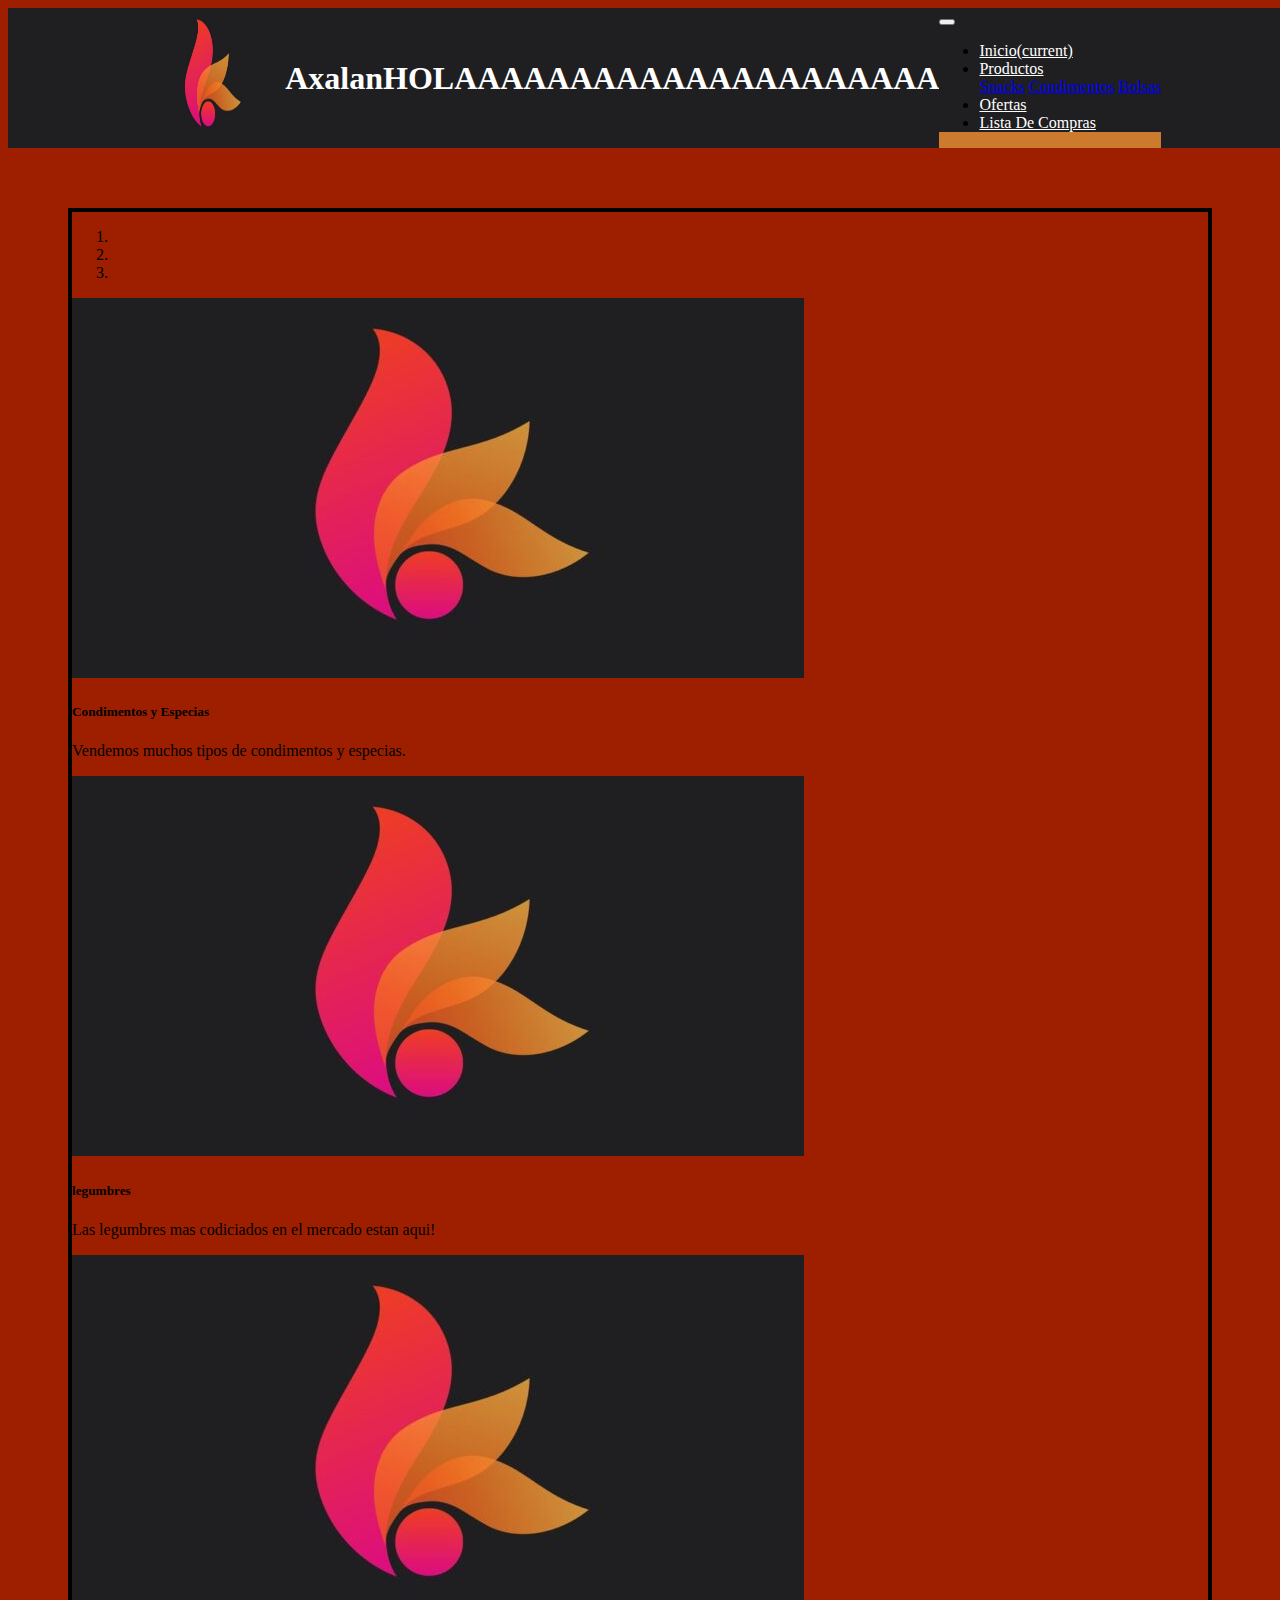
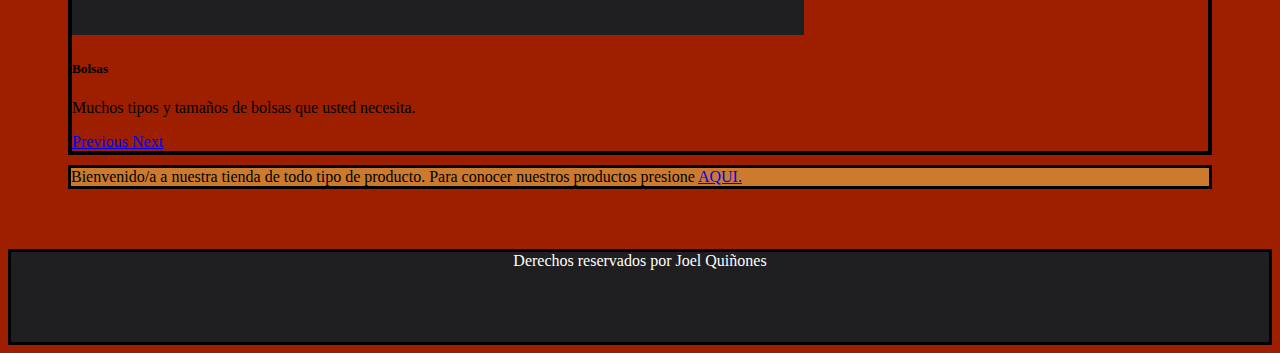
<file: HTML/index.html>
<!DOCTYPE html>
<html>
<head>
	<meta charset="utf-8">
	<meta name="description" content="Vendemos condimentos especias snacks y muchas productos mas!">
	<meta name="keywords" content="axalan, especias, condimentos, bolsas, productos alimentecios, snacks">
	<meta name="viewport" content="width=device-width, initial-scale=1, shrink-to-fit=no">
	<link rel="stylesheet" href="https://cdn.jsdelivr.net/npm/bootstrap@4.5.3/dist/css/bootstrap.min.css" integrity="sha384-TX8t27EcRE3e/ihU7zmQxVncDAy5uIKz4rEkgIXeMed4M0jlfIDPvg6uqKI2xXr2" crossorigin="anonymous">
	<link rel="stylesheet" type="text/css" href="../CSS/header.css">
	<link rel="stylesheet" type="text/css" href="../CSS/index.css">
	<title>Axalan</title>
</head>
<body>
	<header>
		<div class="header">
			<div class="header__beginning">
				<img src="../IMG/logo.jpg" alt="logo">
				<h1>Axalan</h1>
				<h1>HOLAAAAAAAAAAAAAAAAAAAAA</h1>
				<div class="nav">
					<nav class="navbar navbar-expand-lg navbar-light bg-light">
						<button class="navbar-toggler" type="button" data-toggle="collapse" data-target="#navbarNavDropdown" aria-controls="navbarNavDropdown" aria-expanded="false" aria-label="Toggle navigation">
					    	<span class="navbar-toggler-icon"></span>
					 	</button>
						<div class="collapse navbar-collapse" id="navbarNavDropdown">
						    <ul class="navbar-nav	">
						      	<li class="nav-item active">
						        	<a class="nav-link" href="index.html">Inicio<span class="sr-only">(current)</span></a>
						      	</li>
						      	<li class="nav-item dropdown">
						      		<a class="nav-link dropdown-toggle" href="#" id="navbarDropdownMenuLink" role="button" data-toggle="dropdown" aria-haspopup="true" aria-expanded="false"> Productos</a>
						        	<div class="dropdown-menu" aria-labelledby="navbarDropdownMenuLink">
						         		<a class="dropdown-item" href="productos.html#Snacks">Snacks</a>
						        		<a class="dropdown-item" href="productos.html#Condimentos">Condimentos</a>
						         		<a class="dropdown-item" href="productos.html#Bolsas">Bolsas</a>
						      		</div>
						    	</li>
						      	<li class="nav-item">
						    		<a class="nav-link" href="ofertas.html">Ofertas</a>
						     	</li>
					     		<li class="nav-item">
					        		<a class="nav-link" href="contacto.html">Lista De Compras</a>
					      		</li>
					    	</ul>
						</div>
					</nav>		
				</div>
			</div>
		</div>
	</header>
	<main>
		<div class="main">
			<div class="carousel">
				<div id="carouselExampleCaptions" class="carousel slide" data-ride="carousel">
	  				<ol class="carousel-indicators">
	    				<li data-target="#carouselExampleCaptions" data-slide-to="0" class="active"></li>
	    				<li data-target="#carouselExampleCaptions" data-slide-to="1"></li>
	    				<li data-target="#carouselExampleCaptions" data-slide-to="2"></li>
	  				</ol>
	  			<div class="carousel-inner">
	   				 <div class="carousel-item active">
	      				<img src="../IMG/logo.jpg" class="d-block w-100" alt="...">
	      				<div class="carousel-caption d-none d-md-block">
	        				<h5>Condimentos y Especias</h5>
	        				<p>Vendemos muchos tipos de condimentos y especias.</p>
	      				</div>
	    			</div>
	    			<div class="carousel-item">
	      				<img src="../IMG/logo.jpg" class="d-block w-100" alt="...">
	      				<div class="carousel-caption d-none d-md-block">
	        				<h5>legumbres</h5>
	        				<p>Las legumbres mas codiciados en el mercado estan aqui!</p>
	      				</div>
	    			</div>
	    			<div class="carousel-item">
	      				<img src="../IMG/logo.jpg" class="d-block w-100" alt="...">
	      				<div class="carousel-caption d-none d-md-block">
	        				<h5>Bolsas</h5>
	        				<p>Muchos tipos y tamaños de bolsas que usted necesita.</p>
	      					</div>
	    			</div>
	  			</div>
	  				<a class="carousel-control-prev" href="#carouselExampleCaptions" role="button" data-slide="prev">
	    				<span class="carousel-control-prev-icon" aria-hidden="true"></span>
	    				<span class="sr-only">Previous</span>
	  				</a>
	  				<a class="carousel-control-next" href="#carouselExampleCaptions" role="button" data-slide="next">
	    				<span class="carousel-control-next-icon" aria-hidden="true"></span>
	    				<span class="sr-only">Next</span>
	  				</a>
				</div>
			</div>
			<p class="welcome">Bienvenido/a a nuestra tienda de todo tipo de producto. Para conocer nuestros productos presione <a href="productos.html">AQUI.</a></p>
		</div>
	</main>	
	<div class="inicio">
		<div class="iniciaSeasion">
			<b>Inicia</b>
			<b>Seasion</b>
		</div>
		<div class="inicio__form">
			<form class="formulario">
			  <div class="form-group">
			    <label for="exampleInputEmail1">Coloca Tu Email</label>
			    <input type="email" class="form-control" id="exampleInputEmail1" aria-describedby="emailHelp">
			  </div>
			  <div class="form-group">
			    <label for="exampleInputPassword1">Contraseña</label>
			    <input type="password" class="form-control" id="exampleInputPassword1">
			  </div>
			  <div class="form-group form-check">
			    <input type="checkbox" class="form-check-input" id="exampleCheck1">
			    <label class="form-check-label" for="exampleCheck1">No soy un robot</label>
			  </div>
			  <button type="submit" class="btn btn-primary">Submit</button>
			</form>
		</div>
		</div>
	
	<div class="footer">
		<p>Derechos reservados por Joel Quiñones</p>
	</div>
	<div class="inicio">

	</div>
</body>
<script src="https://code.jquery.com/jquery-3.5.1.slim.min.js" integrity="sha384-DfXdz2htPH0lsSSs5nCTpuj/zy4C+OGpamoFVy38MVBnE+IbbVYUew+OrCXaRkfj" crossorigin="anonymous"></script>
<script src="https://cdn.jsdelivr.net/npm/bootstrap@4.5.3/dist/js/bootstrap.bundle.min.js" integrity="sha384-ho+j7jyWK8fNQe+A12Hb8AhRq26LrZ/JpcUGGOn+Y7RsweNrtN/tE3MoK7ZeZDyx" crossorigin="anonymous"></script>
</html>
</file>
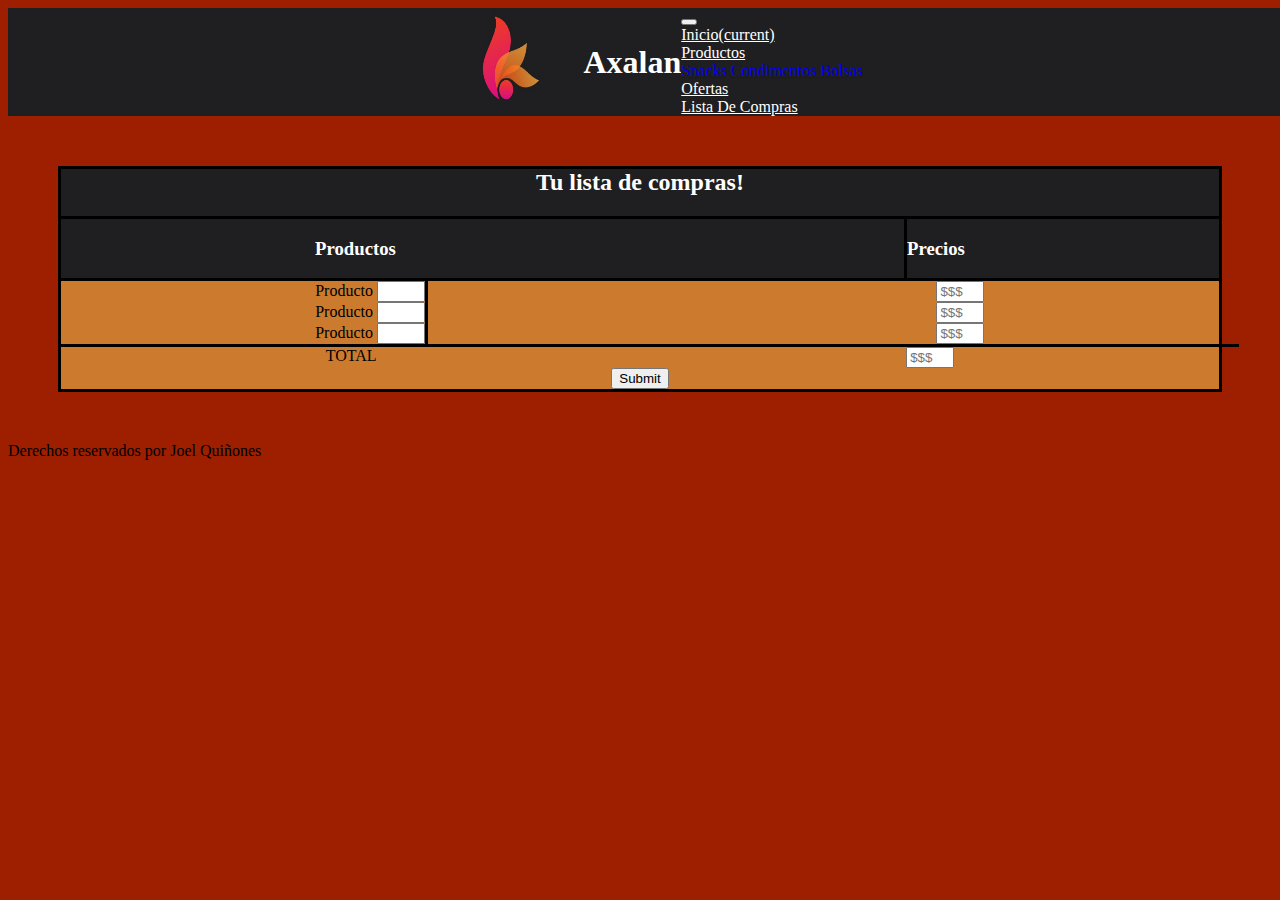
<file: HTML/contacto.html>
<!DOCTYPE html>
<html>
<head>
	<meta charset="utf-8">
	<meta name="description" content="Vendemos condimentos especias snacks y muchas productos mas!">
	<meta name="keywords" content="axalan, especias, condimentos, bolsas, productos alimentecios, snacks">
	<meta name="viewport" content="width=device-width, initial-scale=1, shrink-to-fit=no">
	<link rel="stylesheet" href="https://cdn.jsdelivr.net/npm/bootstrap@4.5.3/dist/css/bootstrap.min.css" integrity="sha384-TX8t27EcRE3e/ihU7zmQxVncDAy5uIKz4rEkgIXeMed4M0jlfIDPvg6uqKI2xXr2" crossorigin="anonymous">
	<link rel="stylesheet" type="text/css" href="../CSS/header.css">
	<link rel="stylesheet" type="text/css" href="../CSS/contacto.css">
	<title>Axalan - Lista</title>
</head>
<body>
	<header>
		<div class="header">
			<div class="header__beginning">
				<img src="../IMG/logo.jpg" alt="logo">
				<h1>Axalan</h1>
				<div class="nav">
				<nav class="navbar navbar-expand-lg navbar-light bg-light">
					<button class="navbar-toggler" type="button" data-toggle="collapse" data-target="#navbarNavDropdown" aria-controls="navbarNavDropdown" aria-expanded="false" aria-label="Toggle navigation">
				    	<span class="navbar-toggler-icon"></span>
				 	</button>
					<div class="collapse navbar-collapse" id="navbarNavDropdown">
					    <ul class="navbar-nav	">
					      	<li class="nav-item active">
					        	<a class="nav-link" href="index.html">Inicio<span class="sr-only">(current)</span></a>
					      	</li>
					      	<li class="nav-item dropdown">
					      		<a class="nav-link dropdown-toggle" href="#" id="navbarDropdownMenuLink" role="button" data-toggle="dropdown" aria-haspopup="true" aria-expanded="false"> Productos</a>
					        	<div class="dropdown-menu" aria-labelledby="navbarDropdownMenuLink">
					         		<a class="dropdown-item" href="productos.html#Snacks">Snacks</a>
					        		<a class="dropdown-item" href="productos.html#Condimentos">Condimentos</a>
					         		<a class="dropdown-item" href="productos.html#Bolsas">Bolsas</a>
					      		</div>
					    	</li>
					      	<li class="nav-item">
					    		<a class="nav-link" href="ofertas.html">Ofertas</a>
					     	</li>
				     		<li class="nav-item">
				        		<a class="nav-link" href="contacto.html">Lista De Compras</a>
				      		</li>
				    	</ul>
					</div>
				</nav>		
				</div>
			</div>
		</div>
	</header>
	<main>
		<div class="titulo">
			<h2>Tu lista de compras!</h2>
				<div class="lista">			
				<div class="lista__titulos">
					<div>
						<h3>Productos</h3>

					</div>
					<div class="h3">
						<h3>Precios</h3>
					</div>						
				</div>
				<div class="lista__pyp d-flex">
					<form>
						<div class="lista__productos pyp">
							<ul class="ul">
								<li>
									<label>Producto</label>
									<input type="number" name="cantidad" readonly class="input">
								</li> 
								<li>
									<label>Producto</label>
									<input type="number" name="cantidad" readonly class="input">
								</li> 
								<li>
									<label>Producto</label>
									<input type="number" name="cantidad" readonly class="input">
								</li>
							</ul> 
							<ul>
								<li>
									<input type="number" name="precio" readonly placeholder="$$$" class="input">
								</li>
								<li>
									<input type="number" name="precio" readonly placeholder="$$$" class="input">
								</li>
								<li>
									<input type="number" name="precio" readonly placeholder="$$$" class="input">
								</li>
							</ul>
						</div>
						<div class="total">
							<div>
								<label>TOTAL</label>
							</div class="input">
							<div>
								<input type="number" name="total" readonly placeholder="$$$" class="input">
							</div>
						</div>
						<div class="enviar">
							<input type="submit" name="enviar">
						</div>
					</form>
					
				</div>
			</div>
		</div>
		<div class="inicio">
			<div class="iniciaSeasion">
				<b>Inicia</b>
				<b>Seasion</b>
			</div>
			<div class="inicio__form">
				<form class="formulario">
				  <div class="form-group">
				    <label for="exampleInputEmail1">Coloca Tu Email</label>
				    <input type="email" class="form-control" id="exampleInputEmail1" aria-describedby="emailHelp">
				  </div>
				  <div class="form-group">
				    <label for="exampleInputPassword1">Contraseña</label>
				    <input type="password" class="form-control" id="exampleInputPassword1">
				  </div>
				  <div class="form-group form-check">
				    <input type="checkbox" class="form-check-input" id="exampleCheck1">
				    <label class="form-check-label" for="exampleCheck1">No soy un robot</label>
				  </div>
				  <button type="submit" class="btn btn-primary">Submit</button>
				</form>
			</div>
		</div>
	</main>
	<div class="footer">
		<p>Derechos reservados por Joel Quiñones</p>
	</div>
	<div class="inicio">

	</div>	
</body>
<script src="https://code.jquery.com/jquery-3.5.1.slim.min.js" integrity="sha384-DfXdz2htPH0lsSSs5nCTpuj/zy4C+OGpamoFVy38MVBnE+IbbVYUew+OrCXaRkfj" crossorigin="anonymous"></script>
<script src="https://cdn.jsdelivr.net/npm/bootstrap@4.5.3/dist/js/bootstrap.bundle.min.js" integrity="sha384-ho+j7jyWK8fNQe+A12Hb8AhRq26LrZ/JpcUGGOn+Y7RsweNrtN/tE3MoK7ZeZDyx" crossorigin="anonymous"></script>
</html>
</file>
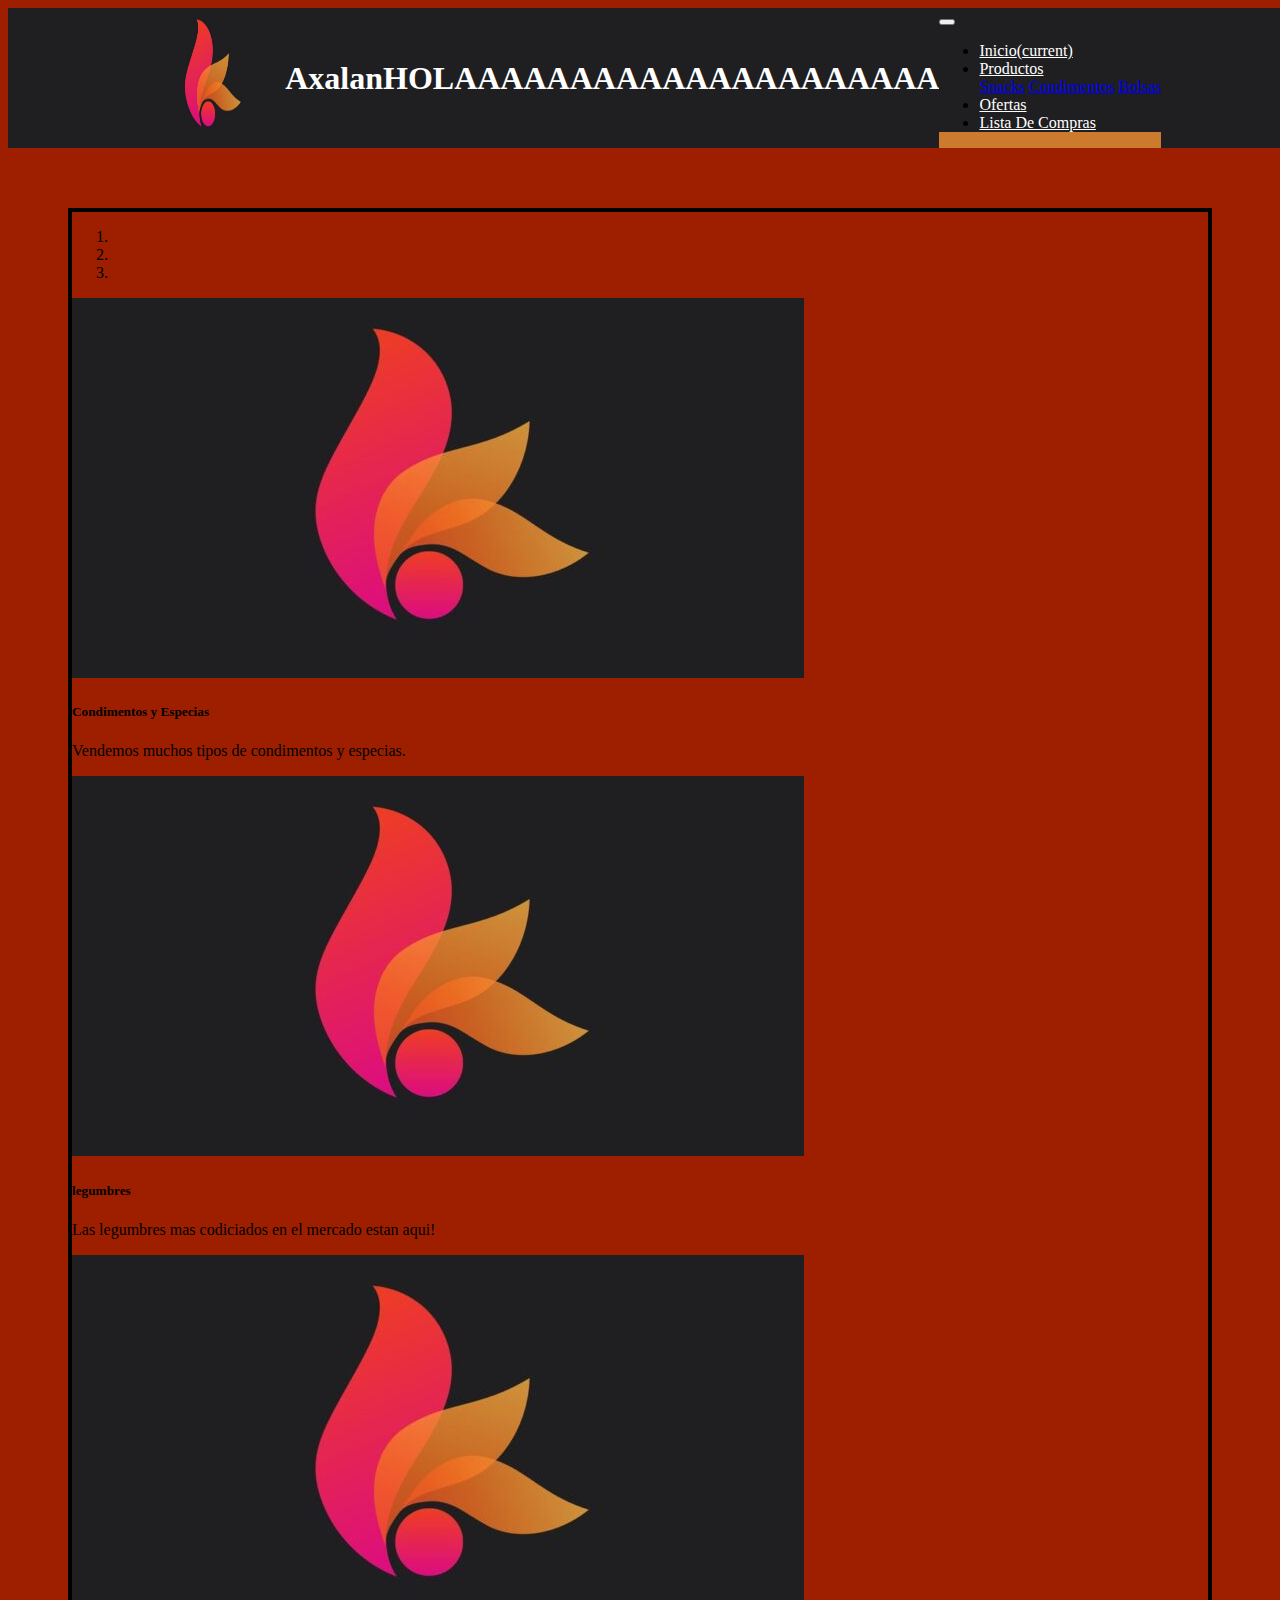
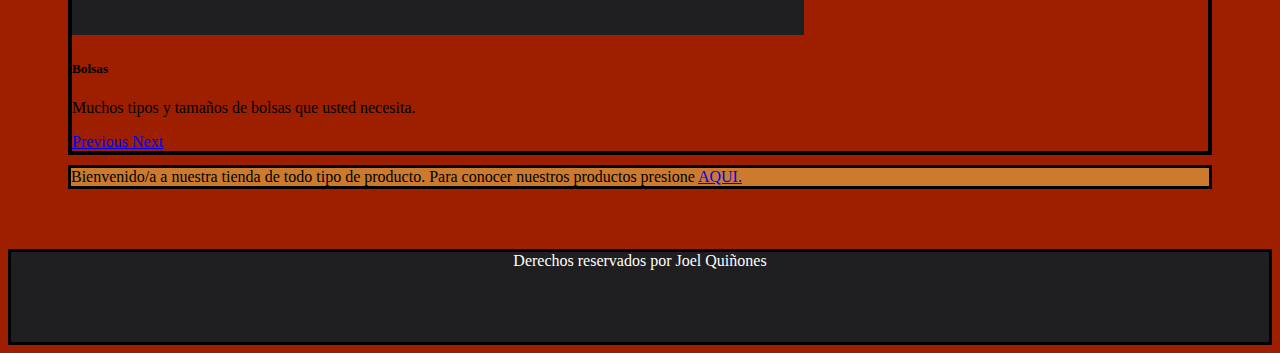
<file: HTML/main.html>
<!DOCTYPE html>
<html>
<head>
	<meta charset="utf-8">
	<meta name="description" content="Vendemos condimentos especias snacks y muchas productos mas!">
	<meta name="keywords" content="axalan, especias, condimentos, bolsas, productos alimentecios, snacks">
	<meta name="viewport" content="width=device-width, initial-scale=1, shrink-to-fit=no">
	<link rel="stylesheet" href="https://cdn.jsdelivr.net/npm/bootstrap@4.5.3/dist/css/bootstrap.min.css" integrity="sha384-TX8t27EcRE3e/ihU7zmQxVncDAy5uIKz4rEkgIXeMed4M0jlfIDPvg6uqKI2xXr2" crossorigin="anonymous">
	<link rel="stylesheet" type="text/css" href="../CSS/header.css">
	<link rel="stylesheet" type="text/css" href="../CSS/index.css">
	<title>Axalan</title>
</head>
<body>
	<header>
		<div class="header">
			<div class="header__beginning">
				<img src="../IMG/logo.jpg" alt="logo">
				<h1>Axalan</h1>
				<h1>HOLAAAAAAAAAAAAAAAAAAAAA</h1>
				<div class="nav">
					<nav class="navbar navbar-expand-lg navbar-light bg-light">
						<button class="navbar-toggler" type="button" data-toggle="collapse" data-target="#navbarNavDropdown" aria-controls="navbarNavDropdown" aria-expanded="false" aria-label="Toggle navigation">
					    	<span class="navbar-toggler-icon"></span>
					 	</button>
						<div class="collapse navbar-collapse" id="navbarNavDropdown">
						    <ul class="navbar-nav	">
						      	<li class="nav-item active">
						        	<a class="nav-link" href="index.html">Inicio<span class="sr-only">(current)</span></a>
						      	</li>
						      	<li class="nav-item dropdown">
						      		<a class="nav-link dropdown-toggle" href="#" id="navbarDropdownMenuLink" role="button" data-toggle="dropdown" aria-haspopup="true" aria-expanded="false"> Productos</a>
						        	<div class="dropdown-menu" aria-labelledby="navbarDropdownMenuLink">
						         		<a class="dropdown-item" href="productos.html#Snacks">Snacks</a>
						        		<a class="dropdown-item" href="productos.html#Condimentos">Condimentos</a>
						         		<a class="dropdown-item" href="productos.html#Bolsas">Bolsas</a>
						      		</div>
						    	</li>
						      	<li class="nav-item">
						    		<a class="nav-link" href="ofertas.html">Ofertas</a>
						     	</li>
					     		<li class="nav-item">
					        		<a class="nav-link" href="contacto.html">Lista De Compras</a>
					      		</li>
					    	</ul>
						</div>
					</nav>		
				</div>
			</div>
		</div>
	</header>
	<main>
		<div class="main">
			<div class="carousel">
				<div id="carouselExampleCaptions" class="carousel slide" data-ride="carousel">
	  				<ol class="carousel-indicators">
	    				<li data-target="#carouselExampleCaptions" data-slide-to="0" class="active"></li>
	    				<li data-target="#carouselExampleCaptions" data-slide-to="1"></li>
	    				<li data-target="#carouselExampleCaptions" data-slide-to="2"></li>
	  				</ol>
	  			<div class="carousel-inner">
	   				 <div class="carousel-item active">
	      				<img src="../IMG/logo.jpg" class="d-block w-100" alt="...">
	      				<div class="carousel-caption d-none d-md-block">
	        				<h5>Condimentos y Especias</h5>
	        				<p>Vendemos muchos tipos de condimentos y especias.</p>
	      				</div>
	    			</div>
	    			<div class="carousel-item">
	      				<img src="../IMG/logo.jpg" class="d-block w-100" alt="...">
	      				<div class="carousel-caption d-none d-md-block">
	        				<h5>legumbres</h5>
	        				<p>Las legumbres mas codiciados en el mercado estan aqui!</p>
	      				</div>
	    			</div>
	    			<div class="carousel-item">
	      				<img src="../IMG/logo.jpg" class="d-block w-100" alt="...">
	      				<div class="carousel-caption d-none d-md-block">
	        				<h5>Bolsas</h5>
	        				<p>Muchos tipos y tamaños de bolsas que usted necesita.</p>
	      					</div>
	    			</div>
	  			</div>
	  				<a class="carousel-control-prev" href="#carouselExampleCaptions" role="button" data-slide="prev">
	    				<span class="carousel-control-prev-icon" aria-hidden="true"></span>
	    				<span class="sr-only">Previous</span>
	  				</a>
	  				<a class="carousel-control-next" href="#carouselExampleCaptions" role="button" data-slide="next">
	    				<span class="carousel-control-next-icon" aria-hidden="true"></span>
	    				<span class="sr-only">Next</span>
	  				</a>
				</div>
			</div>
			<p class="welcome">Bienvenido/a a nuestra tienda de todo tipo de producto. Para conocer nuestros productos presione <a href="productos.html">AQUI.</a></p>
		</div>
	</main>	
	<div class="inicio">
		<div class="iniciaSeasion">
			<b>Inicia</b>
			<b>Seasion</b>
		</div>
		<div class="inicio__form">
			<form class="formulario">
			  <div class="form-group">
			    <label for="exampleInputEmail1">Coloca Tu Email</label>
			    <input type="email" class="form-control" id="exampleInputEmail1" aria-describedby="emailHelp">
			  </div>
			  <div class="form-group">
			    <label for="exampleInputPassword1">Contraseña</label>
			    <input type="password" class="form-control" id="exampleInputPassword1">
			  </div>
			  <div class="form-group form-check">
			    <input type="checkbox" class="form-check-input" id="exampleCheck1">
			    <label class="form-check-label" for="exampleCheck1">No soy un robot</label>
			  </div>
			  <button type="submit" class="btn btn-primary">Submit</button>
			</form>
		</div>
		</div>
	
	<div class="footer">
		<p>Derechos reservados por Joel Quiñones</p>
	</div>
	<div class="inicio">

	</div>
</body>
<script src="https://code.jquery.com/jquery-3.5.1.slim.min.js" integrity="sha384-DfXdz2htPH0lsSSs5nCTpuj/zy4C+OGpamoFVy38MVBnE+IbbVYUew+OrCXaRkfj" crossorigin="anonymous"></script>
<script src="https://cdn.jsdelivr.net/npm/bootstrap@4.5.3/dist/js/bootstrap.bundle.min.js" integrity="sha384-ho+j7jyWK8fNQe+A12Hb8AhRq26LrZ/JpcUGGOn+Y7RsweNrtN/tE3MoK7ZeZDyx" crossorigin="anonymous"></script>
</html>
</file>
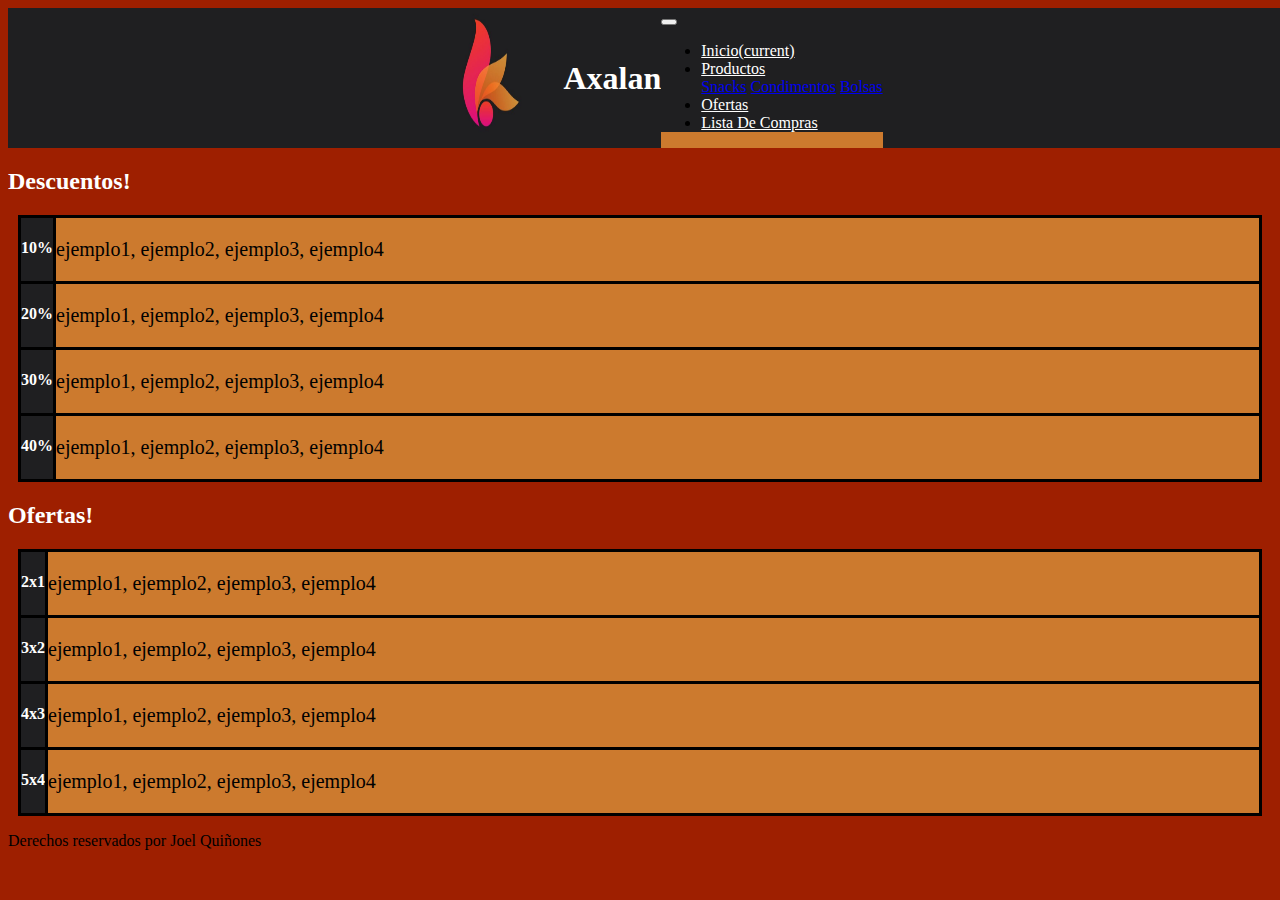
<file: HTML/ofertas.html>
<!DOCTYPE html>
<html>
<head>
	<meta charset="utf-8">
	<meta name="description" content="Vendemos condimentos especias snacks y muchas productos mas!">
	<meta name="keywords" content="axalan, especias, condimentos, bolsas, productos alimentecios, snacks">
	<meta name="viewport" content="width=device-width, initial-scale=1, shrink-to-fit=no">
	<link rel="stylesheet" href="https://cdn.jsdelivr.net/npm/bootstrap@4.5.3/dist/css/bootstrap.min.css" integrity="sha384-TX8t27EcRE3e/ihU7zmQxVncDAy5uIKz4rEkgIXeMed4M0jlfIDPvg6uqKI2xXr2" crossorigin="anonymous">
	<link rel="stylesheet" type="text/css" href="../CSS/header.css">
	<link rel="stylesheet" type="text/css" href="../CSS/ofertas.css">
	<title>Axalan - Ofertas</title>
</head>
<body>
	<header>
		<div class="header">
			<div class="header__beginning">
				<img src="../IMG/logo.jpg" alt="logo">
				<h1>Axalan</h1>
				<div class="nav">
				<nav class="navbar navbar-expand-lg navbar-light bg-light">
					<button class="navbar-toggler" type="button" data-toggle="collapse" data-target="#navbarNavDropdown" aria-controls="navbarNavDropdown" aria-expanded="false" aria-label="Toggle navigation">
				    	<span class="navbar-toggler-icon"></span>
				 	</button>
					  <div class="collapse navbar-collapse" id="navbarNavDropdown">
					    <ul class="navbar-nav	">
					      	<li class="nav-item active">
					        	<a class="nav-link" href="index.html">Inicio<span class="sr-only">(current)</span></a>
					      	</li>
					      	<li class="nav-item dropdown">
					      		<a class="nav-link dropdown-toggle" href="#" id="navbarDropdownMenuLink" role="button" data-toggle="dropdown" aria-haspopup="true" aria-expanded="false"> Productos</a>
					        	<div class="dropdown-menu" aria-labelledby="navbarDropdownMenuLink">
					         		<a class="dropdown-item" href="productos.html#Snacks">Snacks</a>
					        		<a class="dropdown-item" href="productos.html#Condimentos">Condimentos</a>
					         		<a class="dropdown-item" href="productos.html#Bolsas">Bolsas</a>
					      		</div>
					    	</li>
					      	<li class="nav-item">
					    		<a class="nav-link" href="ofertas.html">Ofertas</a>
					     	</li>
				     		<li class="nav-item">
				        		<a class="nav-link" href="contacto.html">Lista De Compras</a>
				      		</li>
				    	</ul>
					</div>
				</nav>		
				</div>
			</div>
		</div>
	</header>
	<main>
		<h2>Descuentos!</h2>
		<div class="descuentos">
			
			<div class="descuentos__titulos">
				<div class="descuentos__div">
					<h4>10%</h4>
				</div>
				<div class="descuentos__div">
					<h4>20%</h4>
				</div>
				<div class="descuentos__div">
					<h4>30%</h4>
				</div>
				<div class="descuentos__div">
					<h4>40%</h4>
				</div>
			</div>
			<div class="descuentos__productos">
				<div class="descuentos__div">
					<p>ejemplo1, ejemplo2, ejemplo3, ejemplo4</p>
				</div>
				<div class="descuentos__div">
					<p>ejemplo1, ejemplo2, ejemplo3, ejemplo4</p>
				</div>
				<div class="descuentos__div">
					<p>ejemplo1, ejemplo2, ejemplo3, ejemplo4</p>
				</div>
				<div class="descuentos__div">
					<p>ejemplo1, ejemplo2, ejemplo3, ejemplo4</p>
				</div>
			</div>
		</div>
			<h2>Ofertas!</h2>
		<div class="descuentos ofertas">
			<div class="descuentos__titulos ofertas__titulos">
				<div class="descuentos__div ofertas__div">
					<h4>2x1</h4>
				</div>
				<div class="descuentos__div ofertas__div">
					<h4>3x2</h4>
				</div>
				<div class="descuentos__div ofertas__div">
					<h4>4x3</h4>
				</div>
				<div class="descuentos__div ofertas__div">
					<h4>5x4</h4>
				</div>
			</div>
			<div class="descuentos__productos ofertas__productos">
				<div class="descuentos__div">
					<p>ejemplo1, ejemplo2, ejemplo3, ejemplo4</p>
				</div>
				<div class="descuentos__div">
					<p>ejemplo1, ejemplo2, ejemplo3, ejemplo4</p>
				</div>
				<div class="descuentos__div">
					<p>ejemplo1, ejemplo2, ejemplo3, ejemplo4</p>
				</div>
				<div class="descuentos__div">
					<p>ejemplo1, ejemplo2, ejemplo3, ejemplo4</p>
				</div>
			</div>
		</div>
	</main>
	<div class="inicio">
		<div class="iniciaSeasion">
			<b>Inicia</b>
			<b>Seasion</b>
		</div>
		<div class="inicio__form">
			<form class="formulario">
			  <div class="form-group">
			    <label for="exampleInputEmail1">Coloca Tu Email</label>
			    <input type="email" class="form-control" id="exampleInputEmail1" aria-describedby="emailHelp">
			  </div>
			  <div class="form-group">
			    <label for="exampleInputPassword1">Contraseña</label>
			    <input type="password" class="form-control" id="exampleInputPassword1">
			  </div>
			  <div class="form-group form-check">
			    <input type="checkbox" class="form-check-input" id="exampleCheck1">
			    <label class="form-check-label" for="exampleCheck1">No soy un robot</label>
			  </div>
			  <button type="submit" class="btn btn-primary">Submit</button>
			</form>
		</div>
		</div>
	
	<div class="footer">
		<p>Derechos reservados por Joel Quiñones</p>
	</div>
	<div class="inicio">

	</div>
</body>
<script src="https://code.jquery.com/jquery-3.5.1.slim.min.js" integrity="sha384-DfXdz2htPH0lsSSs5nCTpuj/zy4C+OGpamoFVy38MVBnE+IbbVYUew+OrCXaRkfj" crossorigin="anonymous"></script>
<script src="https://cdn.jsdelivr.net/npm/bootstrap@4.5.3/dist/js/bootstrap.bundle.min.js" integrity="sha384-ho+j7jyWK8fNQe+A12Hb8AhRq26LrZ/JpcUGGOn+Y7RsweNrtN/tE3MoK7ZeZDyx" crossorigin="anonymous"></script>
</html>
</file>
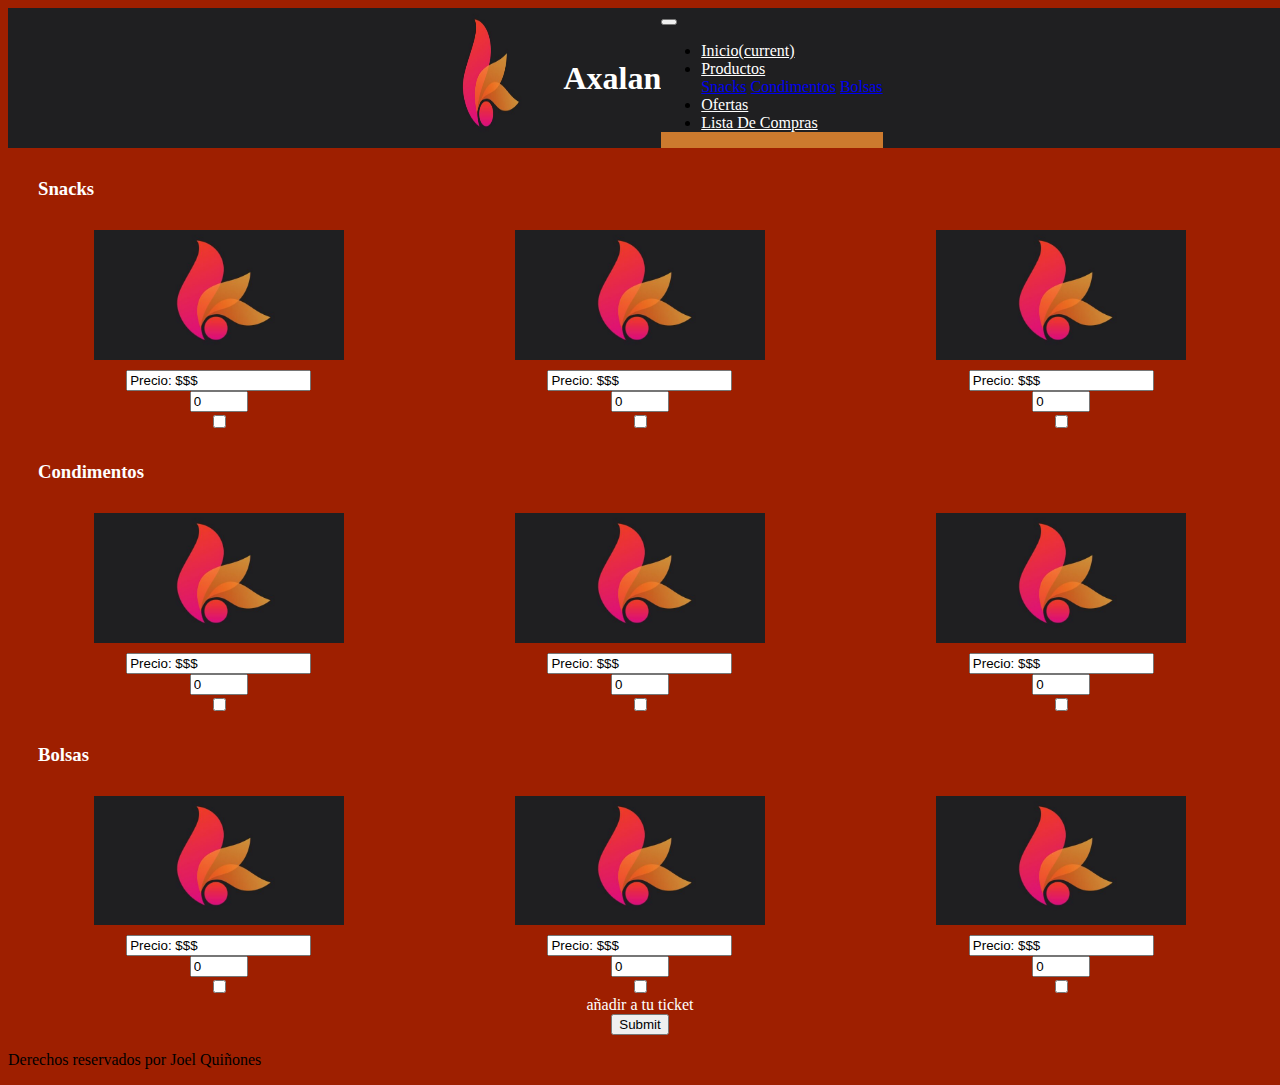
<file: HTML/productos.html>
<!DOCTYPE html>
<html>
<head>
	<meta charset="utf-8">
	<meta name="viewport" content="width=device-width, initial-scale=1, shrink-to-fit=no">
	<meta name="description" content="Vendemos condimentos especias snacks y muchas productos mas!">
	<meta name="keywords" content="axalan, especias, condimentos, bolsas, productos alimentecios, snacks">
	<link rel="stylesheet" href="https://cdn.jsdelivr.net/npm/bootstrap@4.5.3/dist/css/bootstrap.min.css" integrity="sha384-TX8t27EcRE3e/ihU7zmQxVncDAy5uIKz4rEkgIXeMed4M0jlfIDPvg6uqKI2xXr2" crossorigin="anonymous">
	<link rel="stylesheet" type="text/css" href="../CSS/header.css">
	<link rel="stylesheet" type="text/css" href="../CSS/productos.css">
	<title>Axalan - Productos</title>
</head>
<body>
	<main>
		<div class="header">
			<div class="header__beginning">
				<img src="../IMG/logo.jpg" alt="logo">
				<h1>Axalan</h1>
				<div class="nav">
				<nav class="navbar navbar-expand-lg navbar-light bg-light">
					<button class="navbar-toggler" type="button" data-toggle="collapse" data-target="#navbarNavDropdown" aria-controls="navbarNavDropdown" aria-expanded="false" aria-label="Toggle navigation">
				    	<span class="navbar-toggler-icon"></span>
				 	</button>
					  <div class="collapse navbar-collapse" id="navbarNavDropdown">
					    <ul class="navbar-nav	">
					      	<li class="nav-item active">
					        	<a class="nav-link" href="index.html">Inicio<span class="sr-only">(current)</span></a>
					      	</li>
					      	<li class="nav-item dropdown">
					      		<a class="nav-link dropdown-toggle" href="#" id="navbarDropdownMenuLink" role="button" data-toggle="dropdown" aria-haspopup="true" aria-expanded="false"> Productos</a>
					        	<div class="dropdown-menu" aria-labelledby="navbarDropdownMenuLink">
					         		<a class="dropdown-item" href="productos.html#Snacks">Snacks</a>
					        		<a class="dropdown-item" href="productos.html#Condimentos">Condimentos</a>
					         		<a class="dropdown-item" href="productos.html#Bolsas">Bolsas</a>
					      		</div>
					    	</li>
					      	<li class="nav-item">
					    		<a class="nav-link" href="ofertas.html">Ofertas</a>
					     	</li>
				     		<li class="nav-item">
				        		<a class="nav-link" href="contacto.html">Lista De Compras</a>
				      		</li>
				    	</ul>
					</div>
				</nav>		
				</div>
			</div>
		</div>
	</main>
	<main>
		<div class="productos">
			<form>
				<h3 name="Snacks" id="Snacks">Snacks</h3>
				<div class="productos__titulos">
					<div class="productos__1 chisitos">
					<img src="../IMG/logo.jpg">
					<input type="text" name="precio" readonly value="Precio: $$$">
					<input type="number" name="numero" class="numero" value="0" min="0" max="10">
					<input type="checkbox" name="">
					</div>
					<div class="productos__1 papas">
						<img src="../IMG/logo.jpg">
						<input type="text" name="precio" readonly value="Precio: $$$">
						<input type="number" name="numero" class="numero" value="0" min="0" max="10">
						<input type="checkbox" name="">
					</div>
					<div class="productos__1 frustosSecos">
						<img src="../IMG/logo.jpg">
						<input type="text" name="precio" readonly value="Precio: $$$">
						<input type="number" name="numero" class="numero" value="0" min="0" max="10">
						<input type="checkbox" name="">
					</div>
				</div>
				<h3 name="Snacks" id="Condimentos">Condimentos</h3>
				<div class="productos__titulos">
					<div class="productos__1 oregano">
					<img src="../IMG/logo.jpg">
					<input type="text" name="precio" readonly value="Precio: $$$">
					<input type="number" name="numero" class="numero" value="0" min="0" max="10">
					<input type="checkbox" name="">
					</div>
					<div class="productos__1 Provenzal">
						<img src="../IMG/logo.jpg">
						<input type="text" name="precio" readonly value="Precio: $$$">
						<input type="number" name="numero" class="numero" value="0" min="0" max="10">
						<input type="checkbox" name="">
					</div>
					<div class="productos__1 Pimenton">
						<img src="../IMG/logo.jpg">
						<input type="text" name="precio" readonly value="Precio: $$$">
						<input type="number" name="numero" class="numero" value="0" min="0" max="10">
						<input type="checkbox" name="">
					</div>
				</div>
				<h3 name="Snacks" id="Bolsas">Bolsas</h3>
				<div class="productos__titulos">
					<div class="productos__1 30x40">
					<img src="../IMG/logo.jpg">
					<input type="text" name="precio" readonly value="Precio: $$$">
					<input type="number" name="numero" class="numero" value="0" min="0" max="10">
					<input type="checkbox" name="">
					</div>
					<div class="productos__1 40x50">
						<img src="../IMG/logo.jpg">
						<input type="text" name="precio" readonly value="Precio: $$$">
						<input type="number" name="numero" class="numero" value="0" min="0" max="10">
						<input type="checkbox" name="">
					</div>
					<div class="productos__1 50x70">
						<img src="../IMG/logo.jpg">
						<input type="text" name="precio" readonly value="Precio: $$$">
						<input type="number" name="numero" class="numero" value="0" min="0" max="10">
						<input type="checkbox" name="">
					</div>
				</div>
				<div class="enviar">
					<label>añadir a tu ticket</label>
					<input type="submit" name="enviar">
				</div>
			</form>
		</div>
	</main>		
	<div class="inicio">
		<div class="iniciaSeasion">
			<b>Inicia</b>
			<b>Seasion</b>
		</div>
		<div class="inicio__form">
			<form class="formulario">
			  <div class="form-group">
			    <label for="exampleInputEmail1">Coloca Tu Email</label>
			    <input type="email" class="form-control" id="exampleInputEmail1" aria-describedby="emailHelp">
			  </div>
			  <div class="form-group">
			    <label for="exampleInputPassword1">Contraseña</label>
			    <input type="password" class="form-control" id="exampleInputPassword1">
			  </div>
			  <div class="form-group form-check">
			    <input type="checkbox" class="form-check-input" id="exampleCheck1">
			    <label class="form-check-label" for="exampleCheck1">No soy un robot</label>
			  </div>
			  <button type="submit" class="btn btn-primary">Submit</button>
			</form>
		</div>
		</div>
	
	<div class="footer">
		<p>Derechos reservados por Joel Quiñones</p>
	</div>
	<div class="inicio">

	</div>
</body>
<script src="https://code.jquery.com/jquery-3.5.1.slim.min.js" integrity="sha384-DfXdz2htPH0lsSSs5nCTpuj/zy4C+OGpamoFVy38MVBnE+IbbVYUew+OrCXaRkfj" crossorigin="anonymous"></script>
<script src="https://cdn.jsdelivr.net/npm/bootstrap@4.5.3/dist/js/bootstrap.bundle.min.js" integrity="sha384-ho+j7jyWK8fNQe+A12Hb8AhRq26LrZ/JpcUGGOn+Y7RsweNrtN/tE3MoK7ZeZDyx" crossorigin="anonymous"></script>
</html>
</file>
<file: CSS/header.css>
body{
	background-color: rgba(158,31,0,1);
}
.header{
	background-color: #1f1f21;
}
.header__beginning{
	display: flex;
	justify-content: flex-start;
	flex-wrap: wrap;
}
.header__beginning img{
	width: 150px;
	opacity: 1;
}
.header__beginning h1{
	color: white;
	align-self: center;
}
.nav{
	background-color: #CC7A2E;
}
.bg-light{
	background-color: #1f1f21!IMPORTANT;
	position: sticky;
}
.nav-link{
	color: white!important;
}
.inicio{
	display: flex;
	position: fixed;
	top: 60px;
	left: 300px;
	transition: 1s;
}
.iniciaSeasion{
	background-color: #CC7A2E;
	height: 10vh;
	border-left: 3px solid black;
	border-bottom: 3px solid black;
	border-top: 3px solid black;
}
.inicio__form{
	background-color: #CC7A2E;
	border: 3px solid black;
}
.formulario{
	margin: 50px;
}
.btn-primary{
	background-color: #1f1f21;
	border: 3px solid black;
}
.inicio:hover{
	transform: translate(-150px);
}
@media screen and (min-width: 900px){
	.header{
		top: 0;
		width: 100vw;
	}
	.header__beginning{
		justify-content: center;
	}
	.bg-light{
		position: inherit;
	}
	.inicio{
		left: 81.5em;
	}
}
</file>
<file: CSS/index.css>
.main{
	margin-top: 30px;
}
.carousel{
	border: 2px solid black;
}
.welcome{
	background-color: #CC7A2E;
	border: 3px solid black;
	margin-top: 10px;
}
.footer{
	background-color: #1f1f21;
	border: 3px solid black;
	height: 25vh;
}
.footer p{
	color: white;
	text-align: center;
	margin-top: auto;
}
@media screen and (min-width: 900px){
	.main{
		margin-top: 0px;
		margin: 60px;
	}
	.welcome{
		overflow: hidden;
	}
	.footer{
		height: 10vh;
	}
}
</file>
<file: CSS/contacto.css>
.titulo{
	background-color: #1f1f21;
	margin-top: 30px;
	border: 3px solid black;
}
h2{
	color: white;
	text-align: center;
	margin-top: 0px;
}
.lista{
	display: flex;
	flex-direction: column;
}
.lista__titulos{
	display: flex;
	justify-content: space-around;
	color: white;
	border-top: 3px solid black;
	border-bottom: 3px solid black;
}
.h3{
	border-left: 3px solid black;
}
.lista__pyp{
	background-color: #CC7A2E;
}
.lista__productos{
	display: flex!important;
	justify-content: space-around;
	width: 100vw;
	border-bottom: 3px solid black;
}
ul{
	margin: 0;
	padding: 0;
}
.ul{
	border-right: 3px solid black;
}
li{
	list-style: none;
}
.input{
	width: 3em;
}
.total{
	display: flex;
	justify-content: space-around;
}
.enviar{
	display: flex;
	justify-content: center;
}
@media screen and (min-width: 900px){
	.titulo{
		margin: 50px;
	}
	.lista__productos{
		width: 92vw;
	}
}
</file>
<file: CSS/ofertas.css>
.descuentos{
	display: flex;
	flex-direction: column;
	border-top: 3px solid black;
	border-right: 3px solid black;
	border-bottom: 3px solid black;
}
h2{
	text-align: center;
	color: white;
}
h4{
	color: white;
}
.descuentos__titulos{
	display: flex;
	justify-content: space-around;
	align-items: center;
	background-color: #1f1f21;
	border-bottom: 3px solid black;
}
.descuentos__div{
	flex-grow: 3;
	border-left: 3px solid black;
}
.descuentos__productos{
	display: flex;
	justify-content: space-around;
	background-color: #CC7A2E;
}
.descuentos__productos p{
	font-size: 20px;
}
@media screen and (min-width: 900px){
	.descuentos{
		flex-direction: row;
		justify-content: flex-start;
		margin: 10px;
		border-bottom: 0;
	}
	h2{
		text-align: left;
	}
	.descuentos__titulos{
		flex-direction: column;
		border-bottom: 0;
	}
	.descuentos__productos{
		flex-direction: column;
		width:  100vw;
	}
	.descuentos__div{
		border-bottom: 3px solid black;
	}
}
</file>
<file: CSS/productos.css>
h3{
	color: white;
	text-align: center;
	margin: 30px;
}
.numero{
	width: 50px;
}
.productos__1{
	display: flex;
	flex-direction: column;
	align-items: center;
	margin: 50px;
}
.productos__1 img{
	width: 250px;
	padding-bottom: 10px;
	transition: 1s;
}
.enviar{
	display: flex;
	flex-direction: column;
	align-items: center;
	margin-bottom: 100px;
}
.enviar label{
	color: white;
}
.enviar input{
	transition: 1s;
}
.enviar input:hover{
	color: darkgreen;
	transform: scale(1.5);
}
.productos__1 img:hover{
	transform: scale(1.3);
}
@media screen and (min-width: 900px){
	.productos__titulos{
		display: flex;
		justify-content: space-around;
		flex-wrap: wrap;
	}
	.productos__1{
		margin: 0px;
	}
	h3{
		text-align: left;
	}
	.enviar{
		margin: 0;
	}
	
}
</file>
